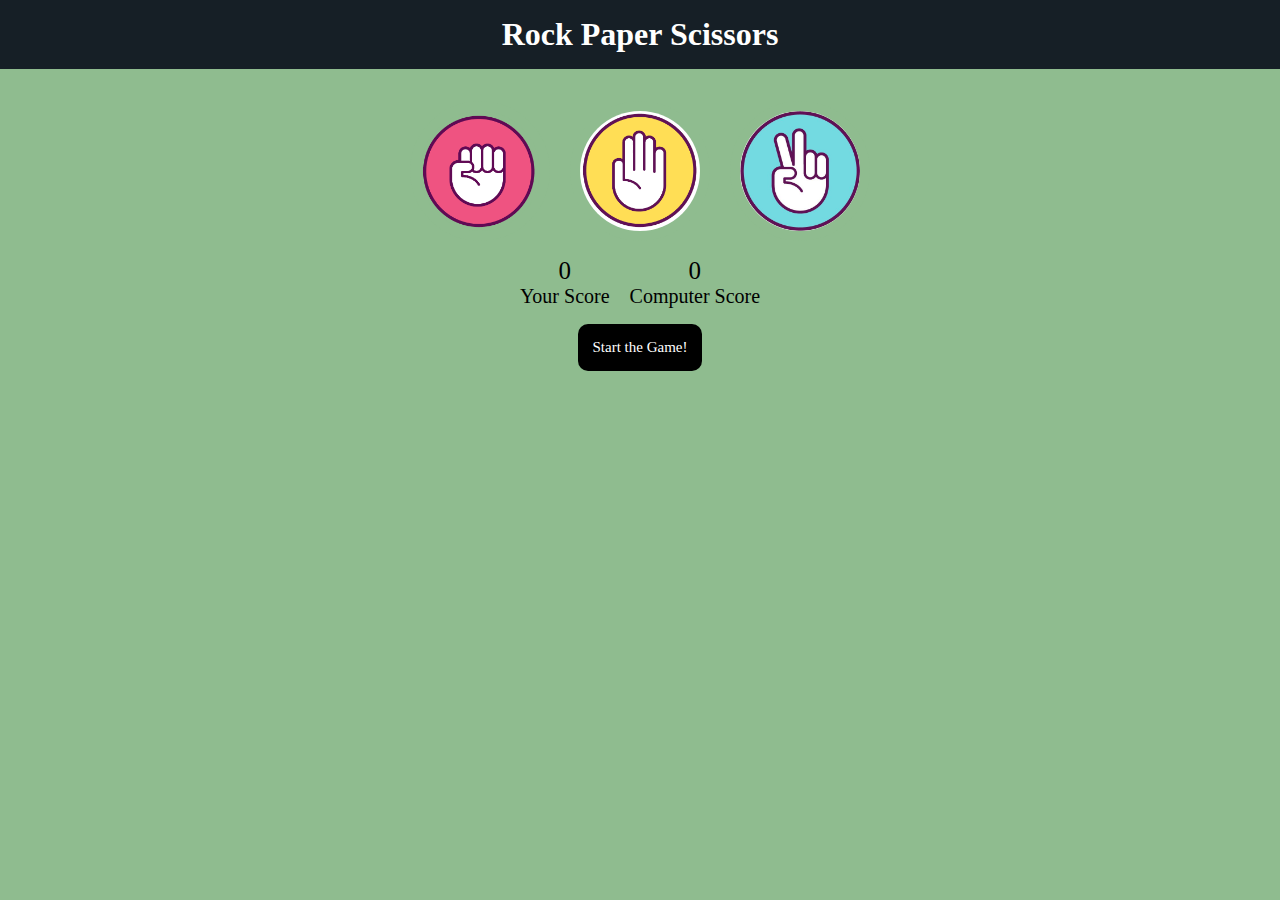
<file: rock-paper-scissor/index.html>
<!DOCTYPE html>
<html lang="en">

<head>
    <meta charset="UTF-8">
    <meta name="viewport" content="width=device-width, initial-scale=1.0">
    <title>Rock Paper Scissors</title>
    <link rel="stylesheet" href="style.css">
</head>

<body>
    <h1 class="title">Rock Paper Scissors</h1>
    <div class="choices">
        <div id="rock" class="choice">
            <img src="images/rock.png">
        </div>
        <div id="paper" class="choice">
            <img src="images/paper.png">
        </div>
        <div id="scissors" class="choice">
            <img src="images/scissors.jpg">
        </div>
    </div>
    <div class="score-panel">
        <div class="user">
            <p id="user-score">0</p>
            <p>Your Score</p>
        </div>
        <div class="comp">
            <p id="comp-score">0</p>
            <p>Computer Score</p>
        </div>
    </div>
    <p class="msg">Start the Game!</p>
    <script src="script.js"></script>
</body>

</html>
</file>
<file: rock-paper-scissor/style.css>
* {
    margin: 0;
    padding: 0;
    box-sizing: border-box;
    text-align: center;
    background-color: darkseagreen;
}

h1 {
    background-color: rgba(1, 5, 20, 0.854);
    color: white;
    padding: 1rem;
}

.choices {
    display: flex;
    justify-content: center;
    gap: 20px;
    /* adjust this to control spacing */
    margin-top: 2rem;
}

.choice {
    border-radius: 50%;
    padding:10px;
}

img {
    width: 120px;
    height: 120px;
    display: block;
    border-radius: 50%;
    object-fit: cover;
}

.choice:hover{
    background-color:chocolate;
    opacity: 0.5;
    cursor:pointer;
}

.score-panel{
    display: flex;
    justify-content: center;
    gap:20px;
    margin-top:1rem;
}
.user,.comp{
    font-size: 20px;
}
#user-score,#comp-score{
    font-size: 25px;
}

.msg{
    margin-top:1rem;
    padding: 15px;
    background-color: black;
    font-size: 15px;
    border-radius:10px;
    color: white;
    display: inline-block;
}
</file>
